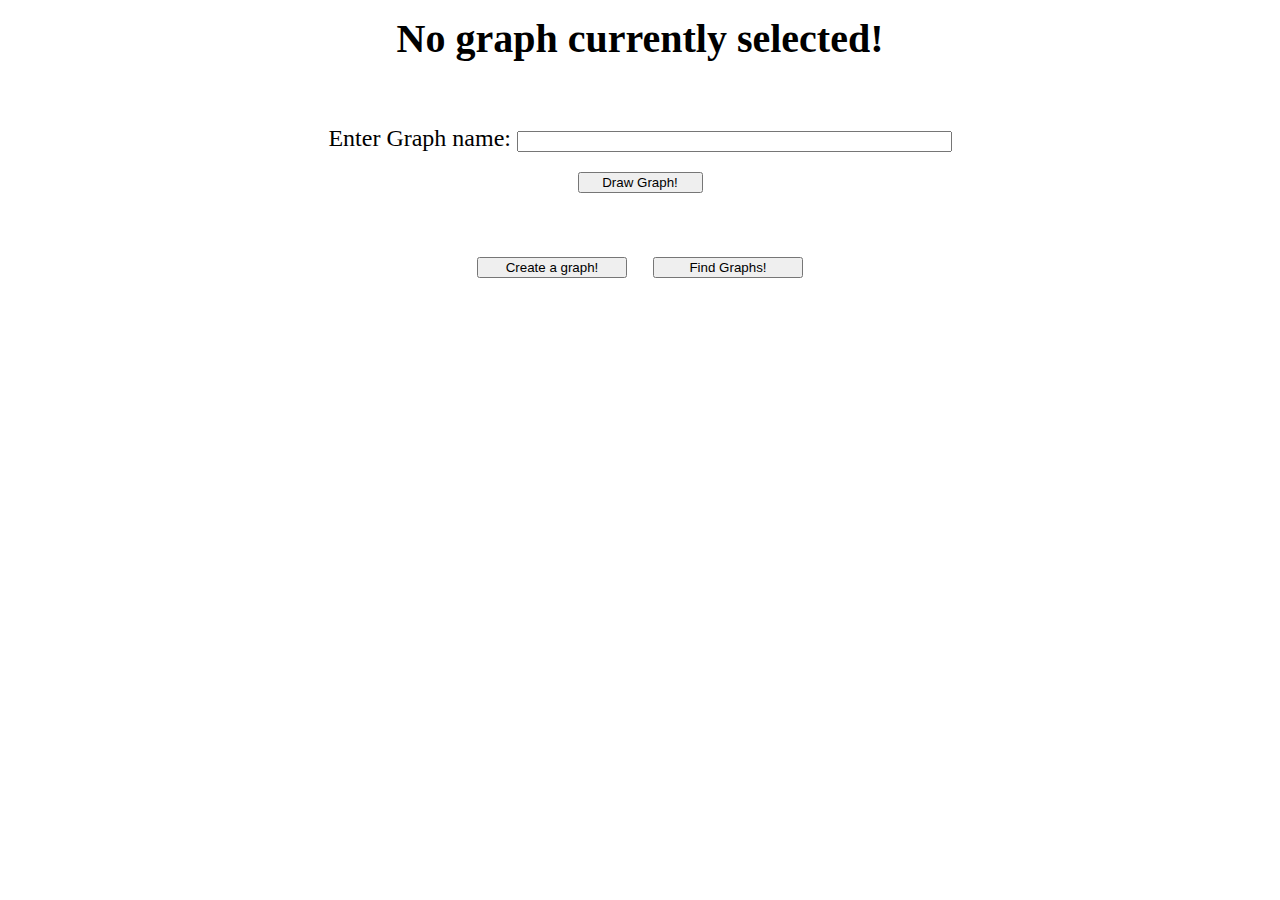
<file: index.html>
<!DOCTYPE HTML>
<html>
	<head>
		<title>Graphs</title>
	</head>
	<body onload="loadGraphFromURLParams()">
		<div id="content-container">
			<div id="graph-display">
				<h1 id="title">No graph currently selected!</h1>
				<div id="canvas-container">
					<canvas id="canvas" width="0" height="0"><p>Your browser does not support the canvas!</p></canvas>
				</div>
			</div>

			<div id="selector">
				<div id="selector-form" on>
					<label>Enter Graph name: </label><input type="text" id="select-graph"></input>
					<br/>
					<button type="button" id="draw-selected-graph" onclick="drawGraph(document.getElementById('select-graph').value)">Draw Graph!</button>
				</div>
				<br/>
				<br/>
				<a href="Create Graph Form.html"><button class="navigation-button" id="load-graph-creation-page">Create a graph!</button></a>
				<a href="Find Graphs.html"><button class="navigation-button" id="find-graph-page">Find Graphs!</button></a>
			</div>
		</div>

		<link rel="stylesheet" type="text/css" href="CSS\Graph Styling.css">
		<script type="text/javascript" src="Javascript\jquery-2.1.1.min.js"></script>
		<script type="text/javascript" src="Javascript\Draw-Graphs\Bar Graph.js"></script>
		<script type="text/javascript" src="Javascript\Draw-Graphs\Pie Chart.js"></script>
		<script type="text/javascript" src="Javascript\Draw-Graphs\Line Graph.js"></script>
		<script type="text/javascript" src="Javascript\Draw-Graphs\Scatter Graph.js"></script>
	    <script type="text/javascript" src="Javascript\Draw-Graphs\Draw Graph.js"></script>
	    <script type="text/javascript"> 
	    	function loadGraphFromURLParams() {
	    		// Get the graph name in the URL
	    		var graphName = window.location.search.substring(1);

	    		// Do nothing if there is no graph selected
	    		if (graphName == "") {
	    			return false;
	    		}

	    		// Put the graph name in the select graph box (replacing "%20" as a space)
	    		document.getElementById("select-graph").value = graphName.replace(/%20/g, " ");

	    		// Draw the graph
	    		drawGraph(graphName);
	    	}
	    </script>
	</body>
</html>
</file>
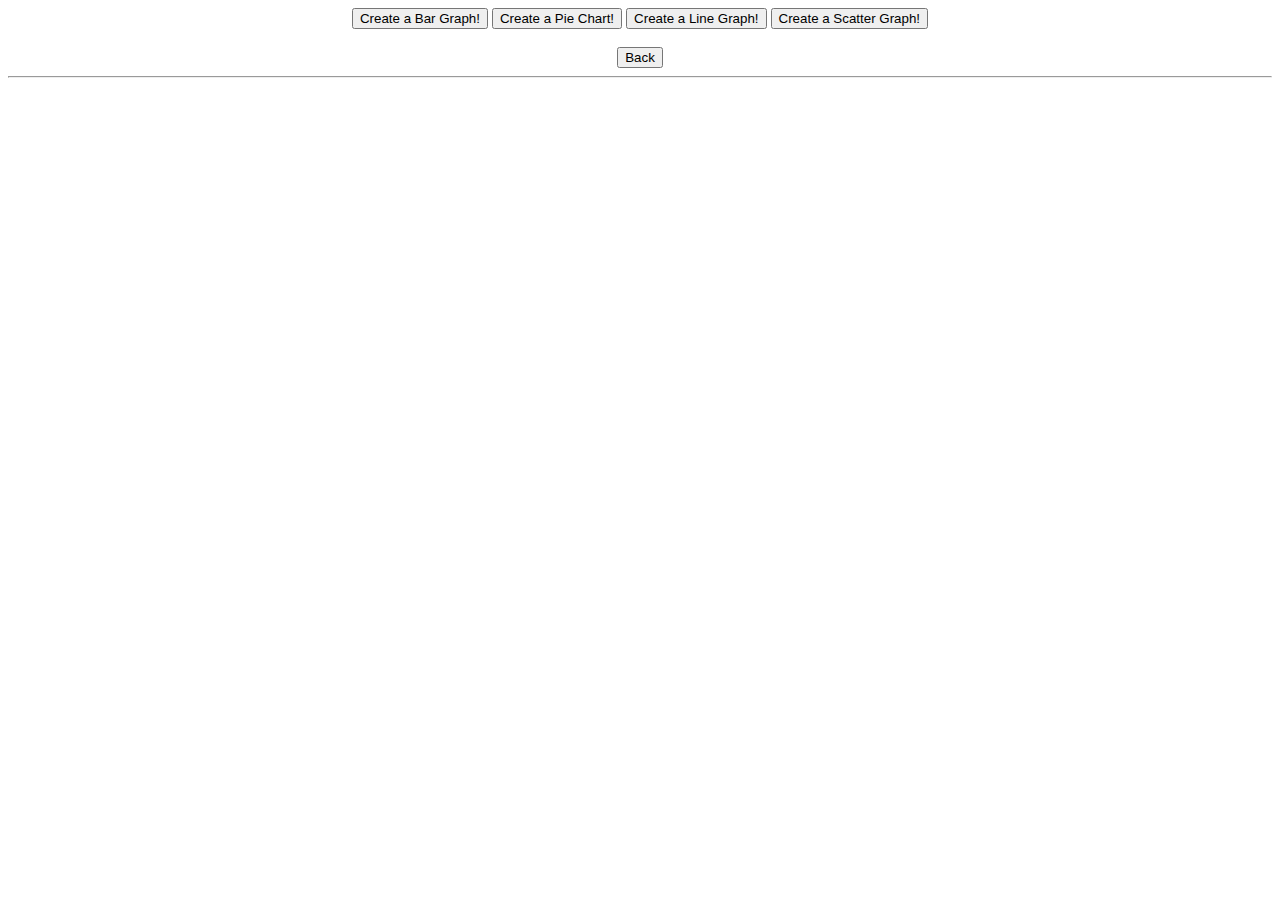
<file: Create Graph Form.html>
<!DOCTYPE HTML>
<html>
	<head>
		<title>Create a Graph</title>
	</head>
	<body>
		<div id="content-container">
			<div class="center-wrapper" id="buttons">
				<button id="create-bar-graph" onclick="loadBarGraphForm()">Create a Bar Graph!</button>
				<button id="create-pie-chart" onclick="loadPieChartForm()">Create a Pie Chart!</button>
				<button id="create-line-graph" onclick="loadLineGraphForm()">Create a Line Graph!</button>
				<button id="create-scatter-graph" onclick="loadScatterGraphForm()">Create a Scatter Graph!</button>
				<br/>
				<br/>
				<a href="index.html"><button id="back-button">Back</button></a>
			</div>
			<hr/>

			<form id="form">
				<div style="text-align: center">
				<span id="error"></span>
			</div>
				<h3 id="title"></h3>
				<h3 id="graph-type"></h3>
				<h3 id="line-graph-type"></h3>
				<h3 id="x-label"></h3>
				<h3 id="y-label"></h3>
				<div id="readings-info"></div>
				<div class="center-wrapper">
					<button type="button" id="add-new-reading" style="display: none"></button>
					<button type="button" id="remove-reading" style="display: none"></button>	
				</div>
				<h3 id="unit" style="display: none"></h3>
				<br/>
				<div id="data"></div>
				<div class="center-wrapper"> 
					<button type="button" id="add-new-data-piece" style="visibility: hidden"></button>
					<button type="button" id="remove-data-piece" style="visibility: hidden"></button>
					<br/>
					<br/>
					<button type="button" id="validate-form" style="visibility: hidden" onclick="validateForm()">Done!</button>
				</div>
			</form>
		</div>

		<link rel="stylesheet" type="text/css" href="CSS\Form Styling.css">
		<script type="text/javascript" src="Javascript\jquery-2.1.1.min.js"></script>
		<script type="text/javascript" src="Javascript\Create-Graph-Data\Validate Form.js"></script>
		<script type="text/javascript" src="Javascript\Create-Graph-Data\Create Form.js"></script>
		<script type="text/javascript" src="Javascript\Create-Graph-Data\Save Graph.js"></script>
	</body>
</html>
</file>
